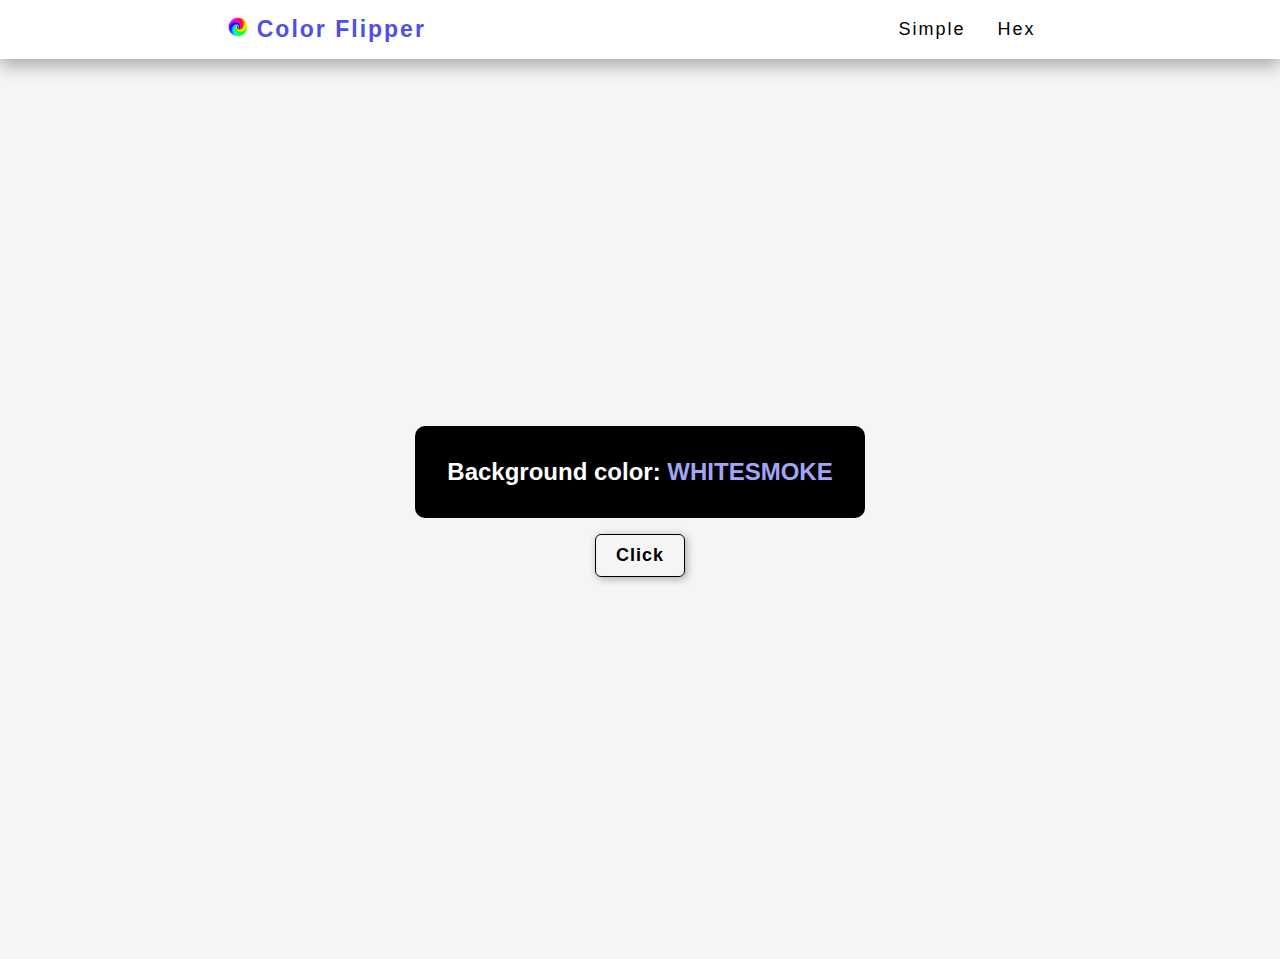
<file: index.html>
<!DOCTYPE html>
<html lang="en">

<head>
    <meta charset="UTF-8">
    <meta http-equiv="X-UA-Compatible" content="IE=edge">
    <meta name="viewport" content="width=device-width, initial-scale=1.0">
    <title>Color Flipper</title>
    <link rel="stylesheet" href="style.css">

</head>

<body>
    <nav>
        <h4><img src="./images/logo.svg" alt="color flipper" width="20px" height="20px"> Color Flipper</h4>
        <ul>
            <li><a href="index.html">Simple</a></li>
            <li><a href="hex.html">Hex</a></li>
        </ul>
    </nav>

    <main>
        <div class="container">
            <h2>Background color: <span class="color">WhiteSmoke</span></h2>
            <button class="btn btn-hero">Click</button>
        </div>
    </main>

    <script src="index.js"></script>
</body>

</html>
</file>
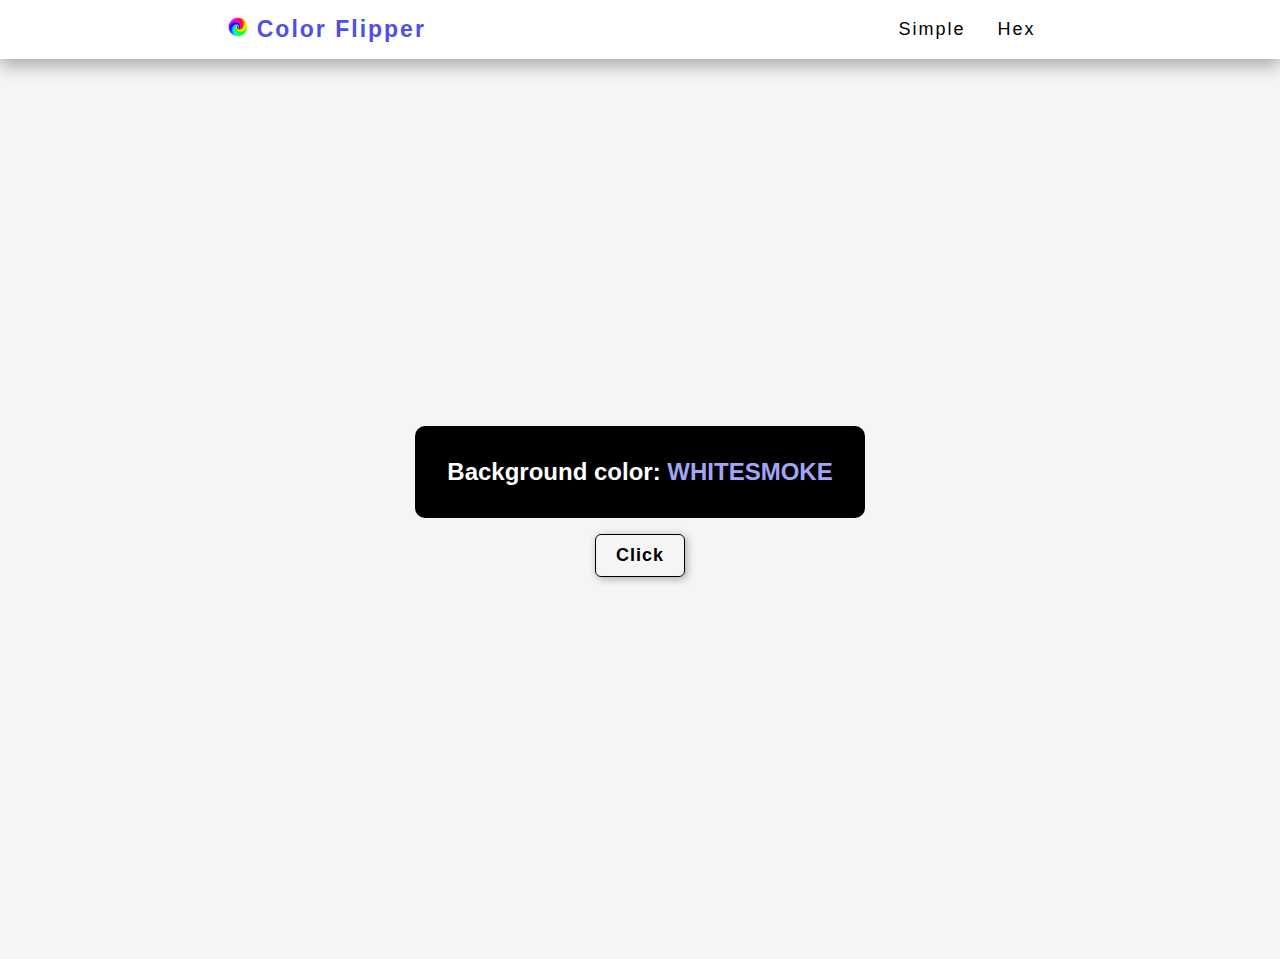
<file: hex.html>
<!DOCTYPE html>
<html lang="en">

<head>
    <meta charset="UTF-8">
    <meta http-equiv="X-UA-Compatible" content="IE=edge">
    <meta name="viewport" content="width=device-width, initial-scale=1.0">
    <title>Color Flipper</title>
    <link rel="stylesheet" href="style.css">
</head>

<body>
    <nav>
        <h4><img src="./images/logo.svg" alt="color flipper" width="20px" height="20px"> Color Flipper</h4>
        <ul>
            <li><a href="index.html">Simple</a></li>
            <li><a href="hex.html">Hex</a></li>
        </ul>
    </nav>

    <main>
        <div class="container">
            <h2>Background color: <span class="color">WhiteSmoke</span></h2>
            <button class="btn btn-hero">Click</button>
        </div>
    </main>

    <script src="hex.js"></script>
</body>

</html>
</file>
<file: style.css>
* {
    margin: 0;
    padding: 0;
    box-sizing: border-box;
    font-family: sans-serif;
}

body {
    background-color: whitesmoke;
}

nav {
    display: flex;
    justify-content: space-around;
    align-items: center;
    font-size: 18px;
    letter-spacing: 2px;
    padding: 1rem 0;
    background-color: white;
    box-shadow: 0px 7px 16px rgba(0, 0, 0, .3);
}

nav h4 {
    color: rgb(80, 80, 228);
    font-size: 23px;
}

ul {
    display: flex;
    list-style: none;
}

ul li a {
    padding: 0 1rem;
    text-decoration: none;
    color: black;
}

ul li a:focus {
    color: rgb(80, 80, 228);
    font-weight: 600;
    transform: scale(1.1, 1.1);
}

ul li a:hover {
    color: rgb(80, 80, 228);
}

.container {
    min-height: 100vh;
    display: flex;
    flex-direction: column;
    align-items: center;
    justify-content: center;
    color: white;
}

.container h2 {
    background: #000;
    padding: 2rem;
    border-radius: 10px;
}

.btn {
    padding: 10px 20px;
    margin: 1rem;
    background: transparent;
    border: 1px solid black;
    font-size: 18px;
    font-weight: 600;
    letter-spacing: 1px;
    transition: 0.4s;
    border-radius: 6px;
    box-shadow: 2px 2px 8px rgba(0, 0, 0, 0.3);
}

.btn:hover {
    transform: scale(1.1, 1.1);
    transition: 0.4s;
    color: white;
    background: #000;
}

.btn:focus {
    color: rgb(80, 80, 228);
}

.color {
    text-transform: uppercase;
    color: rgb(163, 163, 247);
}
</file>
